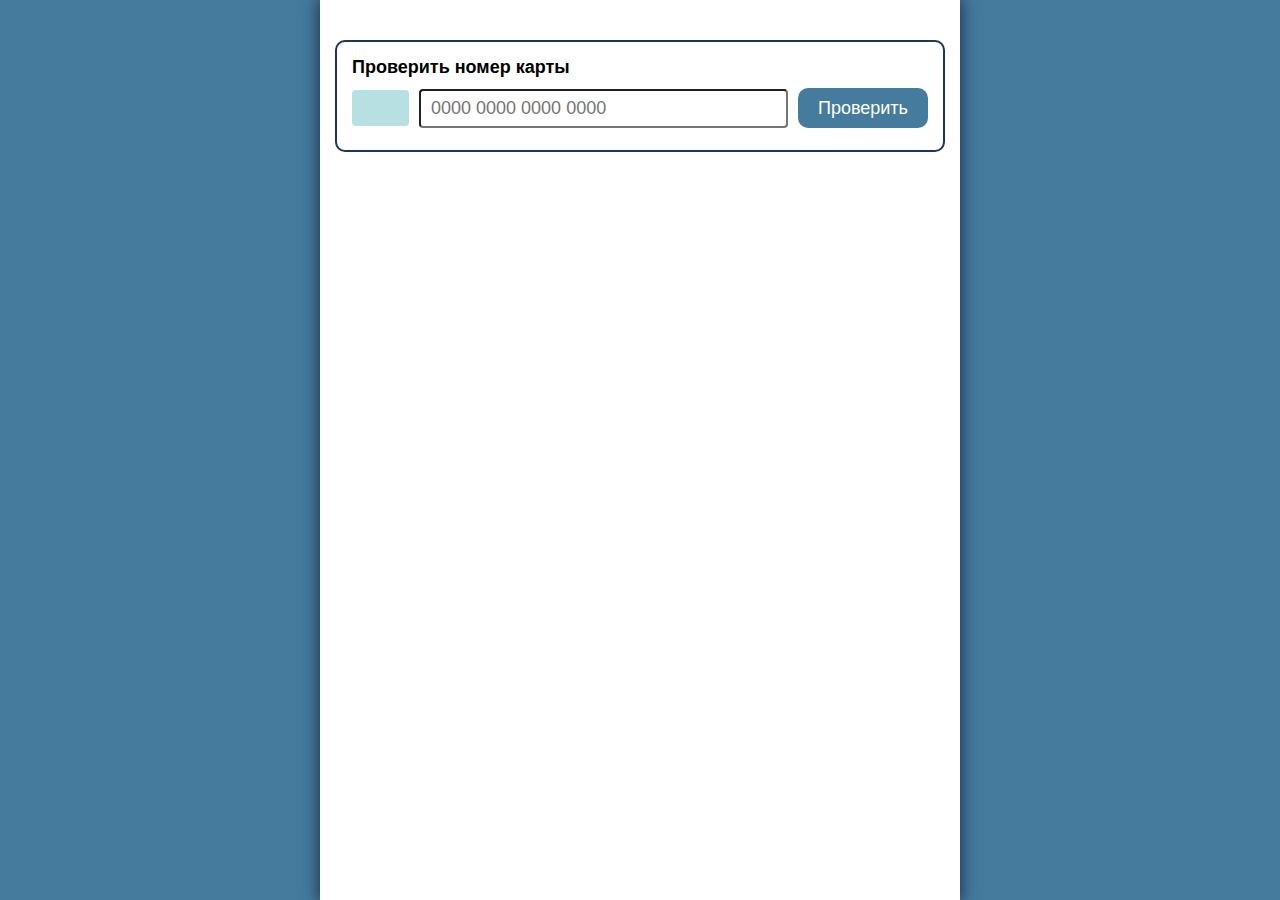
<file: index.html>
<!doctype html><html lang="en"><head><meta charset="UTF-8"><meta name="viewport" content="width=device-width,initial-scale=1"><meta http-equiv="X-UA-Compatible" content="ie=edge"><title>Тестрование</title><link href="main.css" rel="stylesheet"></head><body><div class="app"><div class="column"><form class="validator-form"><div class="validator-title">Проверить номер карты</div><div class="validator-row"><div class="validator-pic"></div><input class="validator-input" placeholder="0000 0000 0000 0000"> <button class="validator-button">Проверить</button></div><div class="validator-message">Что-то не так</div></form></div></div><script src="main.js"></script></body></html>
</file>
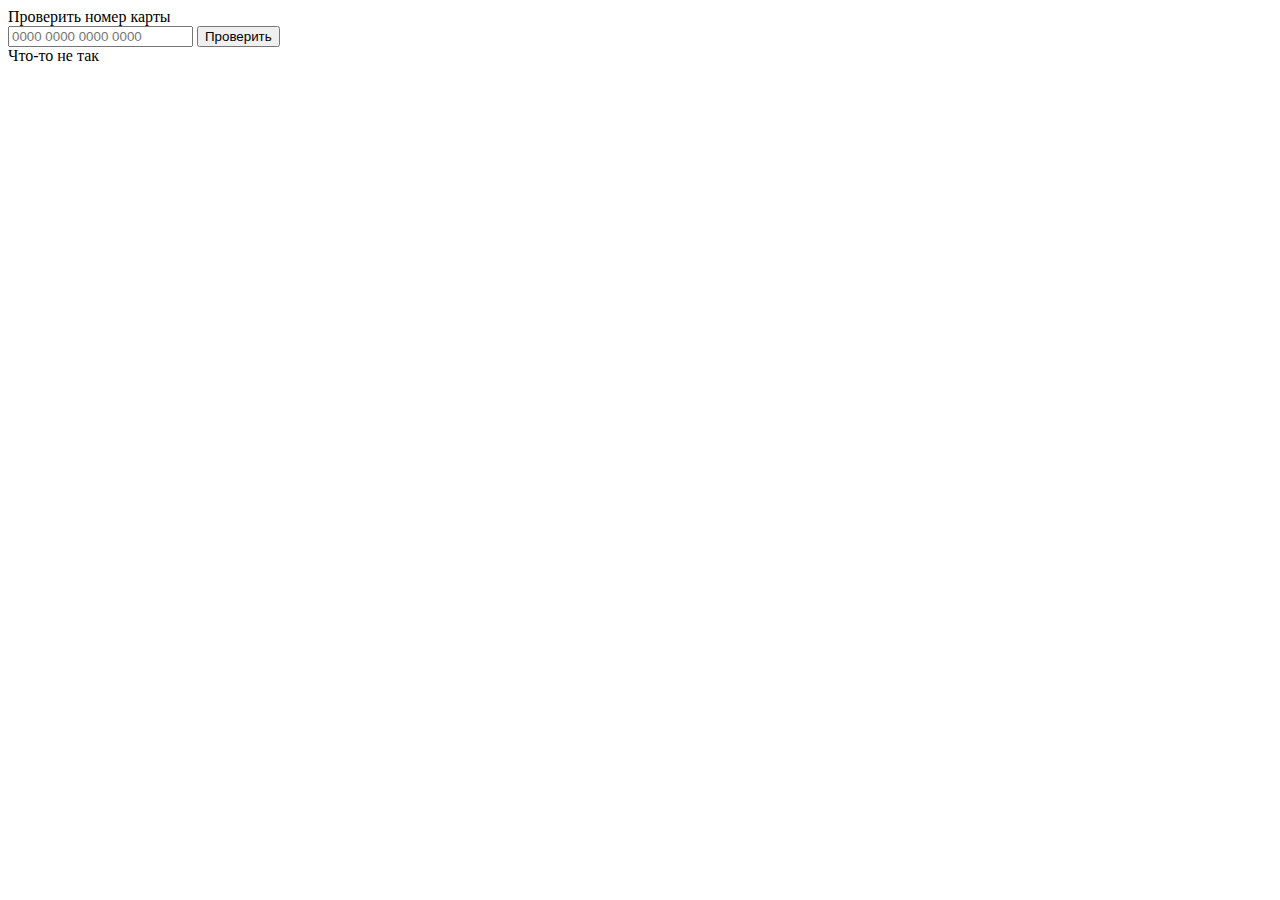
<file: src/index.html>
<!DOCTYPE html>
<html lang="en">
<head>
    <meta charset="UTF-8">
    <meta name="viewport" content="width=device-width, initial-scale=1.0">
    <meta http-equiv="X-UA-Compatible" content="ie=edge">
    <title>Тестрование</title>
</head>
<body>
    <div class="app">
        <div class="column">
            <form class="validator-form">
                <div class="validator-title">Проверить номер карты</div>
                <div class="validator-row">
                    <div class="validator-pic"></div>
                    <input class="validator-input" type="text" placeholder="0000 0000 0000 0000">
                    <button class="validator-button">Проверить</button>
                </div>
                <div class="validator-message">Что-то не так</div>
            </form>
        </div>
    </div>
</body>
</html>
</file>
<file: main.css>
* {
  margin: 0;
  padding: 0;
  box-sizing: border-box;
}

.app {
  min-height: 100vh;
  background-color: #457B9D;
  font-size: 18px;
  font-family: 'Roboto', 'Segoe UI', 'Verdana', sans-serif;
}

.column {
  width: 80%;
  max-width: 640px;
  margin: 0 auto;
  background-color: #fff;
  min-height: 100vh;
  box-shadow: 0 0 15px 2px #1D3557;
  padding: 40px 15px;
  position: relative;
}

.validator-form {
  border: 2px solid #1D3557;
  border-radius: 10px;
  padding: 15px;
}

.validator-title {
  font-weight: bold;
  margin-bottom: 10px;
}

.validator-row {
  display: flex;
  align-items: center;
  margin-bottom: 7px
}

.validator-pic {
  /* 85,6 x 53,98 mm */
  width: 57px;
  height: 36px;
  background-color: #B6E0E2;
  flex-shrink: 0;
  border-radius: 4px;
  margin-right: 10px;
  background-position: center;
  background-repeat: no-repeat;
  background-size: cover;
}

.validator-input {
  border-radius: 4px;
  padding: 7px 10px;
  font-size: 18px;
  font-family: 'Roboto', 'Segoe UI', 'Verdana', sans-serif;
  margin-right: 10px;
  width: 100%;
}

.validator-input::placeholder {
  opacity: 1;
  transition: all .3s ease;
}

.validator-input:focus::placeholder {
  opacity: 0;
}

.validator-button {
  font-size: 18px;
  line-height: 40px;
  border: none;
  border-radius: 10px;
  padding: 0 20px;
  color: white;
  background-color: #457B9D;
  flex-shrink: 0;
  outline: none;
}

.validator-button:focus {
  outline: none;
}


.validator-message {
  color: #E63946;
  height: 0;
  overflow: hidden;
  transition: all .3s ease;
}
</file>
